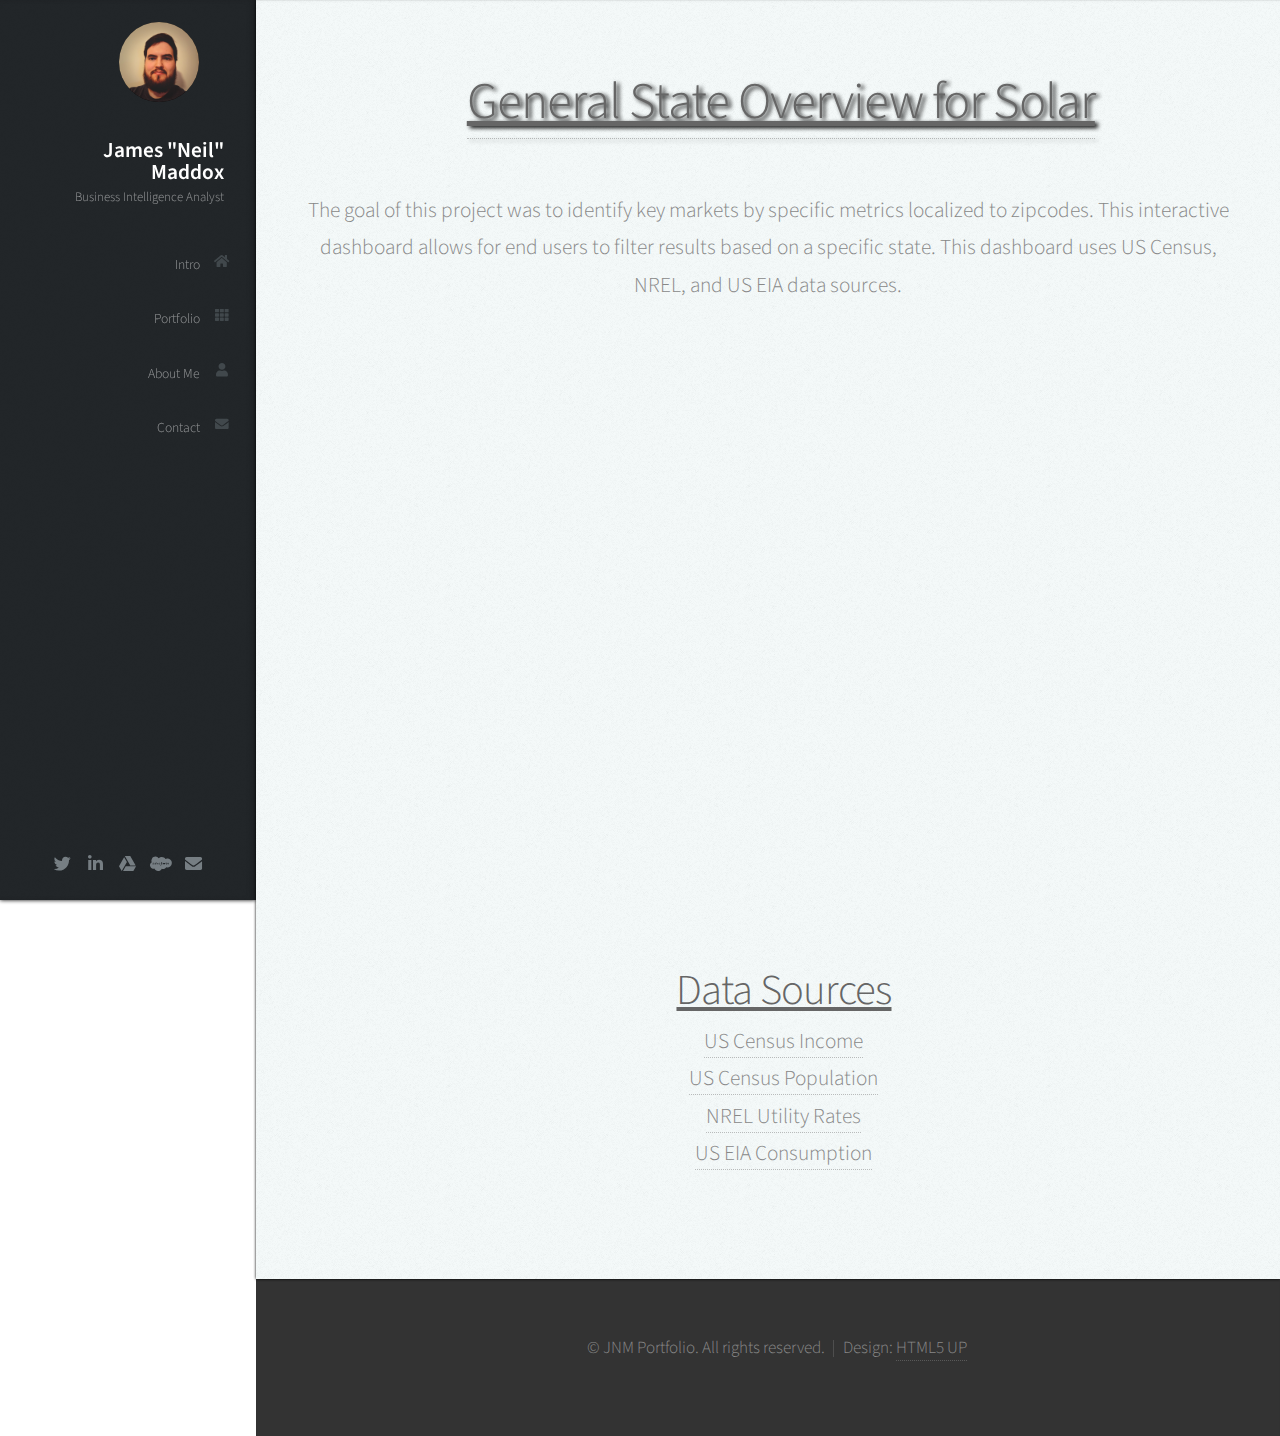
<file: index.html>
<!DOCTYPE HTML>
<!--
	Prologue by HTML5 UP
	html5up.net | @ajlkn
	Free for personal and commercial use under the CCA 3.0 license (html5up.net/license)
-->
<html>
	<head>
		<title>Neil Maddox</title>
		<meta charset="utf-8" />
		<meta name="viewport" content="width=device-width, initial-scale=1, user-scalable=no" />
		<link rel="stylesheet" href="assets/css/main.css" />
	</head>
	<body class="is-preload">

		<!-- Header -->
			<div id="header">

				<div class="top">

					<!-- Logo -->
						<div id="logo">
							<span class="image avatar48"><img src="images/Dogwater Headshot.jpg" alt="" /></span>
							<h1 id="title">James "Neil" Maddox</h1>
							
							<p>Business Intelligence Analyst</p>
						</div>

					<!-- Nav -->
						<nav id="nav">
							<ul>
								<li><a href="https://theneilmaddox.github.io/Portfolio/#top" id="top-link"><span class="icon solid fa-home">Intro</span></a></li>
								<li><a href="https://theneilmaddox.github.io/Portfolio/#portfolio" id="portfolio-link"><span class="icon solid fa-th">Portfolio</span></a></li>
								<li><a href="https://theneilmaddox.github.io/Portfolio/#about" id="about-link"><span class="icon solid fa-user">About Me</span></a></li>
								<li><a href="https://theneilmaddox.github.io/Portfolio/#contact" id="contact-link"><span class="icon solid fa-envelope">Contact</span></a></li>
							</ul>
						</nav>

				</div>

				<div class="bottom">

					<!-- Social Icons -->
						<ul class="icons">
							<li><a href="https://twitter.com/TheNeilMaddox" class="icon brands fa-twitter" target="_blank" rel="noopener noreferrer"><span class="label">Twitter</span></a></li>
							<li><a href="https://www.linkedin.com/in/neil-maddox-1b437512a/" class="icon brands fa-linkedin-in" target="_blank" rel="noopener noreferrer"><span class="label">Facebook</span></a></li>
							<li><a href="https://drive.google.com/drive/folders/1cWVGGMqgy-zWgC6PtYH9CxR4xkInkyL4?usp=sharing" class="icon brands fa-google-drive" target="_blank" rel="noopener noreferrer"><span class="label">Github</span></a></li>
							<li><a href="https://trailblazer.me/id/nmaddox4" class="icon brands fa-salesforce" target="_blank" rel="noopener noreferrer"><span class="label">Dribbble</span></a></li>
							<li><a href="mailto: Neilmaddox@gmail.com" class="icon solid fa-envelope" target="_blank" rel="noopener noreferrer"><span class="label">Email</span></a></li>
						</ul>

				</div>

			</div>

		<!-- Main -->
			<div id="main">


				<!-- Portfolio -->
					<section id="portfolio" class="two">
						<div class="container">

							<header><ul style="font-size: larger;">
								<h2><u><a target="_blank" rel="noopener noreferrer" href="https://lookerstudio.google.com/reporting/97d2c827-23ca-4353-bc6d-4c02e0f70ace">General State Overview for Solar</a></u></h2>
							</ul></header>

							<p>The goal of this project was to identify key markets by specific metrics localized to zipcodes. This interactive dashboard allows for end users to filter results based on a specific state.
								This dashboard uses US Census, NREL, and US EIA data sources.</p>

							<iframe width="1300" height="600" src="https://lookerstudio.google.com/embed/reporting/97d2c827-23ca-4353-bc6d-4c02e0f70ace/page/9vKED" frameborder="0" style="border:0" allowfullscreen></iframe>
							
							
							<UL style="list-style-type: none;">
								<li><h2><u>Data Sources</u></h2></li>
								<li><a target="_blank" rel="noopener noreferrer" href="https://data.census.gov/table?t=Income+and+Poverty&g=0100000US$8600000&tid=ACSST5Y2021.S1702"> US Census Income</a></li>
								<li><a target="_blank" rel="noopener noreferrer" href="https://data.census.gov/table?t=Populations+and+People&g=0100000US$8600000"> US Census Population</a></li>
								<li><a target="_blank" rel="noopener noreferrer" href="https://catalog.data.gov/dataset/u-s-electric-utility-companies-and-rates-look-up-by-zipcode-2020"> NREL Utility Rates</a></li>
								<li><a target="_blank" rel="noopener noreferrer" href="https://www.eia.gov/electricity/sales_revenue_price/pdf/table6.pdf"> US EIA Consumption</a></li>
							</UL>
							
						</div>
					</section>

			</div> 

		<!-- Footer -->
			<div id="footer">

				<!-- Copyright -->
					<ul class="copyright">
						<li>&copy; JNM Portfolio. All rights reserved.</li><li>Design: <a href="http://html5up.net">HTML5 UP</a></li>
					</ul>

			</div>

		<!-- Scripts -->
			<script src="assets/js/jquery.min.js"></script>
			<script src="assets/js/jquery.scrolly.min.js"></script>
			<script src="assets/js/jquery.scrollex.min.js"></script>
			<script src="assets/js/browser.min.js"></script>
			<script src="assets/js/breakpoints.min.js"></script>
			<script src="assets/js/util.js"></script>
			<script src="assets/js/main.js"></script>

	</body>
</html>
</file>
<file: assets/css/main.css>
@import url("fontawesome-all.min.css");
@import url("https://fonts.googleapis.com/css?family=Source+Sans+Pro:300,300italic,400,600");

/*
	Prologue by HTML5 UP
	html5up.net | @ajlkn
	Free for personal and commercial use under the CCA 3.0 license (html5up.net/license)
*/

html, body, div, span, applet, object,
iframe, h1, h2, h3, h4, h5, h6, p, blockquote,
pre, a, abbr, acronym, address, big, cite,
code, del, dfn, em, img, ins, kbd, q, s, samp,
small, strike, strong, sub, sup, tt, var, b,
u, i, center, dl, dt, dd, ol, ul, li, fieldset,
form, label, legend, table, caption, tbody,
tfoot, thead, tr, th, td, article, aside,
canvas, details, embed, figure, figcaption,
footer, header, hgroup, menu, nav, output, ruby,
section, summary, time, mark, audio, video {
	margin: 0;
	padding: 0;
	border: 0;
	font-size: 100%;
	font: inherit;
	vertical-align: baseline;}

article, aside, details, figcaption, figure,
footer, header, hgroup, menu, nav, section {
	display: block;}

body {
	line-height: 1;
}

ol, ul {
	list-style: none;
}

blockquote, q {
	quotes: none;
}

	blockquote:before, blockquote:after, q:before, q:after {
		content: '';
		content: none;
	}

table {
	border-collapse: collapse;
	border-spacing: 0;
}

body {
	-webkit-text-size-adjust: none;
}

mark {
	background-color: transparent;
	color: inherit;
}

input::-moz-focus-inner {
	border: 0;
	padding: 0;
}

input, select, textarea {
	-moz-appearance: none;
	-webkit-appearance: none;
	-ms-appearance: none;
	appearance: none;
}

/* Basic */

	html {
		box-sizing: border-box;
	}

	*, *:before, *:after {
		box-sizing: inherit;
	}

	body {
		background: #fff;
		font-family: 'Source Sans Pro', sans-serif;
		font-size: 19pt;
		font-weight: 300;
		line-height: 1.75em;
		color: #888;
	}

		body.is-preload *, body.is-preload *:before, body.is-preload *:after {
			-moz-animation: none !important;
			-webkit-animation: none !important;
			-ms-animation: none !important;
			animation: none !important;
			-moz-transition: none !important;
			-webkit-transition: none !important;
			-ms-transition: none !important;
			transition: none !important;
		}

	input, textarea, select {
		font-family: 'Source Sans Pro', sans-serif;
		font-size: 19pt;
		font-weight: 300;
		line-height: 1.75em;
		color: #888;
	}

	h1, h2, h3, h4, h5, h6 {
		font-weight: 300;
		color: #666;
		line-height: 1.5em;
	}

	h1 a, h2 a, h3 a, h4 a, h5 a, h6 a {
		color: inherit;
		text-decoration: none;
		filter: drop-shadow(3px 2px 2px #000000);
	}

		h1 a strong, h2 a strong, h3 a strong, h4 a strong, h5 a strong, h6 a strong {
			color: #333;
		}

	h2 {
		font-size: 2em;
		letter-spacing: -1px;
		
	}

		h2.alt {
			color: #e9e9e9;
			
		}

			h2.alt strong {
				color: #ffffff;
			}

	h3 {
		font-size: 1.5em;
	}

	header {
		margin: 0 0 2em 0;
	}

		header > p {
			margin: 1em 0 0 0;
		}

	footer {
		margin: 2em 0 0 0;
	}

	strong, b {
		font-weight: 300;
		color: #666;
	}

	em, i {
		font-style: italic;
	}

	a {
		text-decoration: none;
		color: inherit;
		border-bottom: dotted 1px rgba(128, 128, 128, 0.5);
		-moz-transition: color 0.35s ease-in-out, border-bottom-color 0.35s ease-in-out;
		-webkit-transition: color 0.35s ease-in-out, border-bottom-color 0.35s ease-in-out;
		-ms-transition: color 0.35s ease-in-out, border-bottom-color 0.35s ease-in-out;
		transition: color 0.35s ease-in-out, border-bottom-color 0.35s ease-in-out;
		outline: 0;
	}

		a:hover {
			color: #fc7d28;
			border-bottom-color: rgba(255, 255, 255, 0);
		}

	sub {
		position: relative;
		top: 0.5em;
		font-size: 0.8em;
	}

	sup {
		position: relative;
		top: -0.5em;
		font-size: 0.8em;
	}

	hr {
		border: 0;
		border-top: solid 1px #ddd;
	}

	blockquote {
		border-left: solid 0.5em #ddd;
		padding: 1em 0 1em 2em;
		font-style: italic;
	}

	p, ul, ol, dl, table {
		margin-bottom: 2em;
	}

	br.clear {
		clear: both;
	}

/* Container */

	.container {
		margin: 0 auto;
		max-width: 100%;
		width: 1400px;
	}

		@media screen and (min-width: 961px) and (max-width: 1880px) {

			.container {
				width: 1200px;
			}

		}

		@media screen and (min-width: 961px) and (max-width: 1620px) {

			.container {
				width: 960px;
			}

		}

		@media screen and (min-width: 961px) and (max-width: 1320px) {

			.container {
				width: 100%;
			}

		}

		@media screen and (max-width: 960px) {

			.container {
				width: 100%;
			}

		}

		@media screen and (max-width: 736px) {

			.container {
				width: 100%;
			}

		}

/* Row */

	.row {
		display: flex;
		flex-wrap: wrap;
		box-sizing: border-box;
		align-items: stretch;
	}

		.row > * {
			box-sizing: border-box;
		}

		.row.gtr-uniform > * > :last-child {
			margin-bottom: 0;
		}

		.row.aln-left {
			justify-content: flex-start;
		}

		.row.aln-center {
			justify-content: center;
		}

		.row.aln-right {
			justify-content: flex-end;
		}

		.row.aln-top {
			align-items: flex-start;
		}

		.row.aln-middle {
			align-items: center;
		}

		.row.aln-bottom {
			align-items: flex-end;
		}

		.row > .imp {
			order: -1;
		}

		.row > .col-1 {
			width: 8.33333%;
		}

		.row > .off-1 {
			margin-left: 8.33333%;
		}

		.row > .col-2 {
			width: 16.66667%;
		}

		.row > .off-2 {
			margin-left: 16.66667%;
		}

		.row > .col-3 {
			width: 25%;
		}

		.row > .off-3 {
			margin-left: 25%;
		}

		.row > .col-4 {
			width: 33.33333%;
		}

		.row > .off-4 {
			margin-left: 33.33333%;
		}

		.row > .col-5 {
			width: 41.66667%;
		}

		.row > .off-5 {
			margin-left: 41.66667%;
		}

		.row > .col-6 {
			width: 50%;
		}

		.row > .off-6 {
			margin-left: 50%;
		}

		.row > .col-7 {
			width: 58.33333%;
		}

		.row > .off-7 {
			margin-left: 58.33333%;
		}

		.row > .col-8 {
			width: 66.66667%;
		}

		.row > .off-8 {
			margin-left: 66.66667%;
		}

		.row > .col-9 {
			width: 75%;
		}

		.row > .off-9 {
			margin-left: 75%;
		}

		.row > .col-10 {
			width: 83.33333%;
		}

		.row > .off-10 {
			margin-left: 83.33333%;
		}

		.row > .col-11 {
			width: 91.66667%;
		}

		.row > .off-11 {
			margin-left: 91.66667%;
		}

		.row > .col-12 {
			width: 100%;
		}

		.row > .off-12 {
			margin-left: 100%;
		}

		.row.gtr-0 {
			margin-top: 0px;
			margin-left: 0px;
		}

			.row.gtr-0 > * {
				padding: 0px 0 0 0px;
			}

			.row.gtr-0.gtr-uniform {
				margin-top: 0px;
			}

				.row.gtr-0.gtr-uniform > * {
					padding-top: 0px;
				}

		.row.gtr-25 {
			margin-top: -10px;
			margin-left: -10px;
		}

			.row.gtr-25 > * {
				padding: 10px 0 0 10px;
			}

			.row.gtr-25.gtr-uniform {
				margin-top: -10px;
			}

				.row.gtr-25.gtr-uniform > * {
					padding-top: 10px;
				}

		.row.gtr-50 {
			margin-top: -20px;
			margin-left: -20px;
		}

			.row.gtr-50 > * {
				padding: 20px 0 0 20px;
			}

			.row.gtr-50.gtr-uniform {
				margin-top: -20px;
			}

				.row.gtr-50.gtr-uniform > * {
					padding-top: 20px;
				}

		.row {
			margin-top: -40px;
			margin-left: -40px;
		}

			.row > * {
				padding: 40px 0 0 40px;
			}

			.row.gtr-uniform {
				margin-top: -40px;
			}

				.row.gtr-uniform > * {
					padding-top: 40px;
				}

		.row.gtr-150 {
			margin-top: -60px;
			margin-left: -60px;
		}

			.row.gtr-150 > * {
				padding: 60px 0 0 60px;
			}

			.row.gtr-150.gtr-uniform {
				margin-top: -60px;
			}

				.row.gtr-150.gtr-uniform > * {
					padding-top: 60px;
				}

		.row.gtr-200 {
			margin-top: -80px;
			margin-left: -80px;
		}

			.row.gtr-200 > * {
				padding: 80px 0 0 80px;
			}

			.row.gtr-200.gtr-uniform {
				margin-top: -80px;
			}

				.row.gtr-200.gtr-uniform > * {
					padding-top: 80px;
				}

		@media screen and (min-width: 961px) and (max-width: 1880px) {

			.row {
				display: flex;
				flex-wrap: wrap;
				box-sizing: border-box;
				align-items: stretch;
			}

				.row > * {
					box-sizing: border-box;
				}

				.row.gtr-uniform > * > :last-child {
					margin-bottom: 0;
				}

				.row.aln-left {
					justify-content: flex-start;
				}

				.row.aln-center {
					justify-content: center;
				}

				.row.aln-right {
					justify-content: flex-end;
				}

				.row.aln-top {
					align-items: flex-start;
				}

				.row.aln-middle {
					align-items: center;
				}

				.row.aln-bottom {
					align-items: flex-end;
				}

				.row > .imp-wide {
					order: -1;
				}

				.row > .col-1-wide {
					width: 8.33333%;
				}

				.row > .off-1-wide {
					margin-left: 8.33333%;
				}

				.row > .col-2-wide {
					width: 16.66667%;
				}

				.row > .off-2-wide {
					margin-left: 16.66667%;
				}

				.row > .col-3-wide {
					width: 25%;
				}

				.row > .off-3-wide {
					margin-left: 25%;
				}

				.row > .col-4-wide {
					width: 33.33333%;
				}

				.row > .off-4-wide {
					margin-left: 33.33333%;
				}

				.row > .col-5-wide {
					width: 41.66667%;
				}

				.row > .off-5-wide {
					margin-left: 41.66667%;
				}

				.row > .col-6-wide {
					width: 50%;
				}

				.row > .off-6-wide {
					margin-left: 50%;
				}

				.row > .col-7-wide {
					width: 58.33333%;
				}

				.row > .off-7-wide {
					margin-left: 58.33333%;
				}

				.row > .col-8-wide {
					width: 66.66667%;
				}

				.row > .off-8-wide {
					margin-left: 66.66667%;
				}

				.row > .col-9-wide {
					width: 75%;
				}

				.row > .off-9-wide {
					margin-left: 75%;
				}

				.row > .col-10-wide {
					width: 83.33333%;
				}

				.row > .off-10-wide {
					margin-left: 83.33333%;
				}

				.row > .col-11-wide {
					width: 91.66667%;
				}

				.row > .off-11-wide {
					margin-left: 91.66667%;
				}

				.row > .col-12-wide {
					width: 100%;
				}

				.row > .off-12-wide {
					margin-left: 100%;
				}

				.row.gtr-0 {
					margin-top: 0px;
					margin-left: 0px;
				}

					.row.gtr-0 > * {
						padding: 0px 0 0 0px;
					}

					.row.gtr-0.gtr-uniform {
						margin-top: 0px;
					}

						.row.gtr-0.gtr-uniform > * {
							padding-top: 0px;
						}

				.row.gtr-25 {
					margin-top: -10px;
					margin-left: -10px;
				}

					.row.gtr-25 > * {
						padding: 10px 0 0 10px;
					}

					.row.gtr-25.gtr-uniform {
						margin-top: -10px;
					}

						.row.gtr-25.gtr-uniform > * {
							padding-top: 10px;
						}

				.row.gtr-50 {
					margin-top: -20px;
					margin-left: -20px;
				}

					.row.gtr-50 > * {
						padding: 20px 0 0 20px;
					}

					.row.gtr-50.gtr-uniform {
						margin-top: -20px;
					}

						.row.gtr-50.gtr-uniform > * {
							padding-top: 20px;
						}

				.row {
					margin-top: -40px;
					margin-left: -40px;
				}

					.row > * {
						padding: 40px 0 0 40px;
					}

					.row.gtr-uniform {
						margin-top: -40px;
					}

						.row.gtr-uniform > * {
							padding-top: 40px;
						}

				.row.gtr-150 {
					margin-top: -60px;
					margin-left: -60px;
				}

					.row.gtr-150 > * {
						padding: 60px 0 0 60px;
					}

					.row.gtr-150.gtr-uniform {
						margin-top: -60px;
					}

						.row.gtr-150.gtr-uniform > * {
							padding-top: 60px;
						}

				.row.gtr-200 {
					margin-top: -80px;
					margin-left: -80px;
				}

					.row.gtr-200 > * {
						padding: 80px 0 0 80px;
					}

					.row.gtr-200.gtr-uniform {
						margin-top: -80px;
					}

						.row.gtr-200.gtr-uniform > * {
							padding-top: 80px;
						}

		}

		@media screen and (min-width: 961px) and (max-width: 1620px) {

			.row {
				display: flex;
				flex-wrap: wrap;
				box-sizing: border-box;
				align-items: stretch;
			}

				.row > * {
					box-sizing: border-box;
				}

				.row.gtr-uniform > * > :last-child {
					margin-bottom: 0;
				}

				.row.aln-left {
					justify-content: flex-start;
				}

				.row.aln-center {
					justify-content: center;
				}

				.row.aln-right {
					justify-content: flex-end;
				}

				.row.aln-top {
					align-items: flex-start;
				}

				.row.aln-middle {
					align-items: center;
				}

				.row.aln-bottom {
					align-items: flex-end;
				}

				.row > .imp-normal {
					order: -1;
				}

				.row > .col-1-normal {
					width: 8.33333%;
				}

				.row > .off-1-normal {
					margin-left: 8.33333%;
				}

				.row > .col-2-normal {
					width: 16.66667%;
				}

				.row > .off-2-normal {
					margin-left: 16.66667%;
				}

				.row > .col-3-normal {
					width: 25%;
				}

				.row > .off-3-normal {
					margin-left: 25%;
				}

				.row > .col-4-normal {
					width: 33.33333%;
				}

				.row > .off-4-normal {
					margin-left: 33.33333%;
				}

				.row > .col-5-normal {
					width: 41.66667%;
				}

				.row > .off-5-normal {
					margin-left: 41.66667%;
				}

				.row > .col-6-normal {
					width: 50%;
				}

				.row > .off-6-normal {
					margin-left: 50%;
				}

				.row > .col-7-normal {
					width: 58.33333%;
				}

				.row > .off-7-normal {
					margin-left: 58.33333%;
				}

				.row > .col-8-normal {
					width: 66.66667%;
				}

				.row > .off-8-normal {
					margin-left: 66.66667%;
				}

				.row > .col-9-normal {
					width: 75%;
				}

				.row > .off-9-normal {
					margin-left: 75%;
				}

				.row > .col-10-normal {
					width: 83.33333%;
				}

				.row > .off-10-normal {
					margin-left: 83.33333%;
				}

				.row > .col-11-normal {
					width: 91.66667%;
				}

				.row > .off-11-normal {
					margin-left: 91.66667%;
				}

				.row > .col-12-normal {
					width: 100%;
				}

				.row > .off-12-normal {
					margin-left: 100%;
				}

				.row.gtr-0 {
					margin-top: 0px;
					margin-left: 0px;
				}

					.row.gtr-0 > * {
						padding: 0px 0 0 0px;
					}

					.row.gtr-0.gtr-uniform {
						margin-top: 0px;
					}

						.row.gtr-0.gtr-uniform > * {
							padding-top: 0px;
						}

				.row.gtr-25 {
					margin-top: -10px;
					margin-left: -10px;
				}

					.row.gtr-25 > * {
						padding: 10px 0 0 10px;
					}

					.row.gtr-25.gtr-uniform {
						margin-top: -10px;
					}

						.row.gtr-25.gtr-uniform > * {
							padding-top: 10px;
						}

				.row.gtr-50 {
					margin-top: -20px;
					margin-left: -20px;
				}

					.row.gtr-50 > * {
						padding: 20px 0 0 20px;
					}

					.row.gtr-50.gtr-uniform {
						margin-top: -20px;
					}

						.row.gtr-50.gtr-uniform > * {
							padding-top: 20px;
						}

				.row {
					margin-top: -40px;
					margin-left: -40px;
				}

					.row > * {
						padding: 40px 0 0 40px;
					}

					.row.gtr-uniform {
						margin-top: -40px;
					}

						.row.gtr-uniform > * {
							padding-top: 40px;
						}

				.row.gtr-150 {
					margin-top: -60px;
					margin-left: -60px;
				}

					.row.gtr-150 > * {
						padding: 60px 0 0 60px;
					}

					.row.gtr-150.gtr-uniform {
						margin-top: -60px;
					}

						.row.gtr-150.gtr-uniform > * {
							padding-top: 60px;
						}

				.row.gtr-200 {
					margin-top: -80px;
					margin-left: -80px;
				}

					.row.gtr-200 > * {
						padding: 80px 0 0 80px;
					}

					.row.gtr-200.gtr-uniform {
						margin-top: -80px;
					}

						.row.gtr-200.gtr-uniform > * {
							padding-top: 80px;
						}

		}

		@media screen and (min-width: 961px) and (max-width: 1320px) {

			.row {
				display: flex;
				flex-wrap: wrap;
				box-sizing: border-box;
				align-items: stretch;
			}

				.row > * {
					box-sizing: border-box;
				}

				.row.gtr-uniform > * > :last-child {
					margin-bottom: 0;
				}

				.row.aln-left {
					justify-content: flex-start;
				}

				.row.aln-center {
					justify-content: center;
				}

				.row.aln-right {
					justify-content: flex-end;
				}

				.row.aln-top {
					align-items: flex-start;
				}

				.row.aln-middle {
					align-items: center;
				}

				.row.aln-bottom {
					align-items: flex-end;
				}

				.row > .imp-narrow {
					order: -1;
				}

				.row > .col-1-narrow {
					width: 8.33333%;
				}

				.row > .off-1-narrow {
					margin-left: 8.33333%;
				}

				.row > .col-2-narrow {
					width: 16.66667%;
				}

				.row > .off-2-narrow {
					margin-left: 16.66667%;
				}

				.row > .col-3-narrow {
					width: 25%;
				}

				.row > .off-3-narrow {
					margin-left: 25%;
				}

				.row > .col-4-narrow {
					width: 33.33333%;
				}

				.row > .off-4-narrow {
					margin-left: 33.33333%;
				}

				.row > .col-5-narrow {
					width: 41.66667%;
				}

				.row > .off-5-narrow {
					margin-left: 41.66667%;
				}

				.row > .col-6-narrow {
					width: 50%;
				}

				.row > .off-6-narrow {
					margin-left: 50%;
				}

				.row > .col-7-narrow {
					width: 58.33333%;
				}

				.row > .off-7-narrow {
					margin-left: 58.33333%;
				}

				.row > .col-8-narrow {
					width: 66.66667%;
				}

				.row > .off-8-narrow {
					margin-left: 66.66667%;
				}

				.row > .col-9-narrow {
					width: 75%;
				}

				.row > .off-9-narrow {
					margin-left: 75%;
				}

				.row > .col-10-narrow {
					width: 83.33333%;
				}

				.row > .off-10-narrow {
					margin-left: 83.33333%;
				}

				.row > .col-11-narrow {
					width: 91.66667%;
				}

				.row > .off-11-narrow {
					margin-left: 91.66667%;
				}

				.row > .col-12-narrow {
					width: 100%;
				}

				.row > .off-12-narrow {
					margin-left: 100%;
				}

				.row.gtr-0 {
					margin-top: 0px;
					margin-left: 0px;
				}

					.row.gtr-0 > * {
						padding: 0px 0 0 0px;
					}

					.row.gtr-0.gtr-uniform {
						margin-top: 0px;
					}

						.row.gtr-0.gtr-uniform > * {
							padding-top: 0px;
						}

				.row.gtr-25 {
					margin-top: -5px;
					margin-left: -5px;
				}

					.row.gtr-25 > * {
						padding: 5px 0 0 5px;
					}

					.row.gtr-25.gtr-uniform {
						margin-top: -5px;
					}

						.row.gtr-25.gtr-uniform > * {
							padding-top: 5px;
						}

				.row.gtr-50 {
					margin-top: -10px;
					margin-left: -10px;
				}

					.row.gtr-50 > * {
						padding: 10px 0 0 10px;
					}

					.row.gtr-50.gtr-uniform {
						margin-top: -10px;
					}

						.row.gtr-50.gtr-uniform > * {
							padding-top: 10px;
						}

				.row {
					margin-top: -20px;
					margin-left: -20px;
				}

					.row > * {
						padding: 20px 0 0 20px;
					}

					.row.gtr-uniform {
						margin-top: -20px;
					}

						.row.gtr-uniform > * {
							padding-top: 20px;
						}

				.row.gtr-150 {
					margin-top: -30px;
					margin-left: -30px;
				}

					.row.gtr-150 > * {
						padding: 30px 0 0 30px;
					}

					.row.gtr-150.gtr-uniform {
						margin-top: -30px;
					}

						.row.gtr-150.gtr-uniform > * {
							padding-top: 30px;
						}

				.row.gtr-200 {
					margin-top: -40px;
					margin-left: -40px;
				}

					.row.gtr-200 > * {
						padding: 40px 0 0 40px;
					}

					.row.gtr-200.gtr-uniform {
						margin-top: -40px;
					}

						.row.gtr-200.gtr-uniform > * {
							padding-top: 40px;
						}

		}

		@media screen and (max-width: 960px) {

			.row {
				display: flex;
				flex-wrap: wrap;
				box-sizing: border-box;
				align-items: stretch;
			}

				.row > * {
					box-sizing: border-box;
				}

				.row.gtr-uniform > * > :last-child {
					margin-bottom: 0;
				}

				.row.aln-left {
					justify-content: flex-start;
				}

				.row.aln-center {
					justify-content: center;
				}

				.row.aln-right {
					justify-content: flex-end;
				}

				.row.aln-top {
					align-items: flex-start;
				}

				.row.aln-middle {
					align-items: center;
				}

				.row.aln-bottom {
					align-items: flex-end;
				}

				.row > .imp-narrower {
					order: -1;
				}

				.row > .col-1-narrower {
					width: 8.33333%;
				}

				.row > .off-1-narrower {
					margin-left: 8.33333%;
				}

				.row > .col-2-narrower {
					width: 16.66667%;
				}

				.row > .off-2-narrower {
					margin-left: 16.66667%;
				}

				.row > .col-3-narrower {
					width: 25%;
				}

				.row > .off-3-narrower {
					margin-left: 25%;
				}

				.row > .col-4-narrower {
					width: 33.33333%;
				}

				.row > .off-4-narrower {
					margin-left: 33.33333%;
				}

				.row > .col-5-narrower {
					width: 41.66667%;
				}

				.row > .off-5-narrower {
					margin-left: 41.66667%;
				}

				.row > .col-6-narrower {
					width: 50%;
				}

				.row > .off-6-narrower {
					margin-left: 50%;
				}

				.row > .col-7-narrower {
					width: 58.33333%;
				}

				.row > .off-7-narrower {
					margin-left: 58.33333%;
				}

				.row > .col-8-narrower {
					width: 66.66667%;
				}

				.row > .off-8-narrower {
					margin-left: 66.66667%;
				}

				.row > .col-9-narrower {
					width: 75%;
				}

				.row > .off-9-narrower {
					margin-left: 75%;
				}

				.row > .col-10-narrower {
					width: 83.33333%;
				}

				.row > .off-10-narrower {
					margin-left: 83.33333%;
				}

				.row > .col-11-narrower {
					width: 91.66667%;
				}

				.row > .off-11-narrower {
					margin-left: 91.66667%;
				}

				.row > .col-12-narrower {
					width: 100%;
				}

				.row > .off-12-narrower {
					margin-left: 100%;
				}

				.row.gtr-0 {
					margin-top: 0px;
					margin-left: 0px;
				}

					.row.gtr-0 > * {
						padding: 0px 0 0 0px;
					}

					.row.gtr-0.gtr-uniform {
						margin-top: 0px;
					}

						.row.gtr-0.gtr-uniform > * {
							padding-top: 0px;
						}

				.row.gtr-25 {
					margin-top: -5px;
					margin-left: -5px;
				}

					.row.gtr-25 > * {
						padding: 5px 0 0 5px;
					}

					.row.gtr-25.gtr-uniform {
						margin-top: -5px;
					}

						.row.gtr-25.gtr-uniform > * {
							padding-top: 5px;
						}

				.row.gtr-50 {
					margin-top: -10px;
					margin-left: -10px;
				}

					.row.gtr-50 > * {
						padding: 10px 0 0 10px;
					}

					.row.gtr-50.gtr-uniform {
						margin-top: -10px;
					}

						.row.gtr-50.gtr-uniform > * {
							padding-top: 10px;
						}

				.row {
					margin-top: -20px;
					margin-left: -20px;
				}

					.row > * {
						padding: 20px 0 0 20px;
					}

					.row.gtr-uniform {
						margin-top: -20px;
					}

						.row.gtr-uniform > * {
							padding-top: 20px;
						}

				.row.gtr-150 {
					margin-top: -30px;
					margin-left: -30px;
				}

					.row.gtr-150 > * {
						padding: 30px 0 0 30px;
					}

					.row.gtr-150.gtr-uniform {
						margin-top: -30px;
					}

						.row.gtr-150.gtr-uniform > * {
							padding-top: 30px;
						}

				.row.gtr-200 {
					margin-top: -40px;
					margin-left: -40px;
				}

					.row.gtr-200 > * {
						padding: 40px 0 0 40px;
					}

					.row.gtr-200.gtr-uniform {
						margin-top: -40px;
					}

						.row.gtr-200.gtr-uniform > * {
							padding-top: 40px;
						}

		}

		@media screen and (max-width: 736px) {

			.row {
				display: flex;
				flex-wrap: wrap;
				box-sizing: border-box;
				align-items: stretch;
			}

				.row > * {
					box-sizing: border-box;
				}

				.row.gtr-uniform > * > :last-child {
					margin-bottom: 0;
				}

				.row.aln-left {
					justify-content: flex-start;
				}

				.row.aln-center {
					justify-content: center;
				}

				.row.aln-right {
					justify-content: flex-end;
				}

				.row.aln-top {
					align-items: flex-start;
				}

				.row.aln-middle {
					align-items: center;
				}

				.row.aln-bottom {
					align-items: flex-end;
				}

				.row > .imp-mobile {
					order: -1;
				}

				.row > .col-1-mobile {
					width: 8.33333%;
				}

				.row > .off-1-mobile {
					margin-left: 8.33333%;
				}

				.row > .col-2-mobile {
					width: 16.66667%;
				}

				.row > .off-2-mobile {
					margin-left: 16.66667%;
				}

				.row > .col-3-mobile {
					width: 25%;
				}

				.row > .off-3-mobile {
					margin-left: 25%;
				}

				.row > .col-4-mobile {
					width: 33.33333%;
				}

				.row > .off-4-mobile {
					margin-left: 33.33333%;
				}

				.row > .col-5-mobile {
					width: 41.66667%;
				}

				.row > .off-5-mobile {
					margin-left: 41.66667%;
				}

				.row > .col-6-mobile {
					width: 50%;
				}

				.row > .off-6-mobile {
					margin-left: 50%;
				}

				.row > .col-7-mobile {
					width: 58.33333%;
				}

				.row > .off-7-mobile {
					margin-left: 58.33333%;
				}

				.row > .col-8-mobile {
					width: 66.66667%;
				}

				.row > .off-8-mobile {
					margin-left: 66.66667%;
				}

				.row > .col-9-mobile {
					width: 75%;
				}

				.row > .off-9-mobile {
					margin-left: 75%;
				}

				.row > .col-10-mobile {
					width: 83.33333%;
				}

				.row > .off-10-mobile {
					margin-left: 83.33333%;
				}

				.row > .col-11-mobile {
					width: 91.66667%;
				}

				.row > .off-11-mobile {
					margin-left: 91.66667%;
				}

				.row > .col-12-mobile {
					width: 100%;
				}

				.row > .off-12-mobile {
					margin-left: 100%;
				}

				.row.gtr-0 {
					margin-top: 0px;
					margin-left: 0px;
				}

					.row.gtr-0 > * {
						padding: 0px 0 0 0px;
					}

					.row.gtr-0.gtr-uniform {
						margin-top: 0px;
					}

						.row.gtr-0.gtr-uniform > * {
							padding-top: 0px;
						}

				.row.gtr-25 {
					margin-top: -5px;
					margin-left: -5px;
				}

					.row.gtr-25 > * {
						padding: 5px 0 0 5px;
					}

					.row.gtr-25.gtr-uniform {
						margin-top: -5px;
					}

						.row.gtr-25.gtr-uniform > * {
							padding-top: 5px;
						}

				.row.gtr-50 {
					margin-top: -10px;
					margin-left: -10px;
				}

					.row.gtr-50 > * {
						padding: 10px 0 0 10px;
					}

					.row.gtr-50.gtr-uniform {
						margin-top: -10px;
					}

						.row.gtr-50.gtr-uniform > * {
							padding-top: 10px;
						}

				.row {
					margin-top: -20px;
					margin-left: -20px;
				}

					.row > * {
						padding: 20px 0 0 20px;
					}

					.row.gtr-uniform {
						margin-top: -20px;
					}

						.row.gtr-uniform > * {
							padding-top: 20px;
						}

				.row.gtr-150 {
					margin-top: -30px;
					margin-left: -30px;
				}

					.row.gtr-150 > * {
						padding: 30px 0 0 30px;
					}

					.row.gtr-150.gtr-uniform {
						margin-top: -30px;
					}

						.row.gtr-150.gtr-uniform > * {
							padding-top: 30px;
						}

				.row.gtr-200 {
					margin-top: -40px;
					margin-left: -40px;
				}

					.row.gtr-200 > * {
						padding: 40px 0 0 40px;
					}

					.row.gtr-200.gtr-uniform {
						margin-top: -40px;
					}

						.row.gtr-200.gtr-uniform > * {
							padding-top: 40px;
						}

		}

/* Sections/Article */

	section, article {
		margin-bottom: 3em;
	}

		section > :last-child,
		section > .container, section:last-child, article > :last-child,
		article > .container, article:last-child {
			margin-bottom: 0;
		}

		.row > section, .row > article {
			margin-bottom: 0;
		}

/* Image */

	.image {
		display: inline-block;
		border: 0;
	}

		.image img {
			display: block;
			width: 100%;
		}

		.image.avatar48 {
			width: 80px;
			height: 80px;
			border-radius: 50%;
			background: rgb(0, 0, 0);
		}

			.image.avatar48 img {
				border-radius: 50%;
				width: 80px;
				height: 80px;
			}

		.image.fit {
			display: block;
			width: 100%;
		}

		.image.featured {
			display: block;
			width: 100%;
			margin: 0 0 2em 0;
		}

		.image.left {
			float: left;
			margin: 0 2em 2em 0;
		}

		.image.centered {
			display: block;
			margin: 0 0 2em 0;
		}

			.image.centered img {
				margin: 0 auto;
				width: auto;
			}

/* List */

	ul {
		list-style: disc;
		padding-left: 1em;
	}

		ul li {
			padding-left: 0.5em;
		}

	ol {
		list-style: decimal;
		padding-left: 1.25em;
	}

		ol li {
			padding-left: 0.25em;
		}

/* Icons */

	ul.icons {
		cursor: default;
		list-style: none;
		padding-left: 0;
	}

		ul.icons li {
			display: inline-block;
			padding-left: 0;
		}

		ul.icons a {
			display: inline-block;
			width: 2em;
			height: 2em;
			line-height: 2em;
			text-align: center;
			border: 0;
		}

/* Form */

	form label {
		display: block;
		text-align: left;
		margin-bottom: 0.5em;
	}

	form input[type="text"],
	form input[type="email"],
	form input[type="password"],
	form select,
	form textarea {
		position: relative;
		-webkit-appearance: none;
		display: block;
		border: 0;
		outline: 0;
		background: #fff;
		background: rgba(255, 255, 255, 0.75);
		width: 100%;
		border-radius: 0.35em;
		padding: 0.75em 1em 0.75em 1em;
		box-shadow: inset 0 0.1em 0.1em 0 rgba(0, 0, 0, 0.05);
		border: solid 1px rgba(0, 0, 0, 0.15);
		-moz-transition: all 0.35s ease-in-out;
		-webkit-transition: all 0.35s ease-in-out;
		-ms-transition: all 0.35s ease-in-out;
		transition: all 0.35s ease-in-out;
	}

		form input[type="text"]:focus,
		form input[type="email"]:focus,
		form input[type="password"]:focus,
		form select:focus,
		form textarea:focus {
			box-shadow: 0 0 2px 1px #8ebebc;
			background: #fff;
		}

	form input[type="text"],
	form input[type="email"],
	form input[type="password"],
	form select {
		line-height: 1.25em;
	}

	form textarea {
		min-height: 14em;
	}

	form ::-webkit-input-placeholder {
		color: #555 !important;
	}

	form :-moz-placeholder {
		color: #555 !important;
	}

	form ::-moz-placeholder {
		color: #555 !important;
	}

	form :-ms-input-placeholder {
		color: #555 !important;
	}

	form ::-moz-focus-inner {
		border: 0;
	}

/* Table */

	table {
		width: 100%;
		text-align: left;
	}

		table tbody tr:nth-child(2n+2) {
			background: #f4f4f4;
		}

		table td {
			padding: 0.5em 1em 0.5em 1em;
		}

		table th {
			text-align: left;
			padding: 0.5em 1em 0.5em 1em;
			color: #fff;
			background: #222729 url("images/overlay.png");
		}

		table thead {
			background: #444;
			color: #fff;
		}

		table tfoot {
			background: #eee;
		}

/* Button */

	input[type="button"],
	input[type="submit"],
	input[type="reset"],
	button,
	.button {
		position: relative;
		display: inline-block;
		border-radius: 0.35em;
		color: #fff !important;
		text-decoration: none;
		padding: 0.75em 2.5em 0.75em 2.5em;
		background-color: #62887c;
		filter: drop-shadow(3px 2px 2px #000000);
		border: 0;
		cursor: pointer;
		background-image: -moz-linear-gradient(top, rgba(0, 0, 0, 0), rgba(0, 0, 0, 0.15)), url("images/overlay.png");
		background-image: -webkit-linear-gradient(top, rgba(0, 0, 0, 0), rgba(0, 0, 0, 0.15)), url("images/overlay.png");
		background-image: -ms-linear-gradient(top, rgba(0, 0, 0, 0), rgba(0, 0, 0, 0.15)), url("images/overlay.png");
		background-image: linear-gradient(top, rgba(0, 0, 0, 0), rgba(0, 0, 0, 0.15)), url("images/overlay.png");
		-moz-transition: background-color 0.35s ease-in-out;
		-webkit-transition: background-color 0.35s ease-in-out;
		-ms-transition: background-color 0.35s ease-in-out;
		transition: background-color 0.35s ease-in-out;
	}

		input[type="button"]:hover,
		input[type="submit"]:hover,
		input[type="reset"]:hover,
		button:hover,
		.button:hover {
			background-color: #769b9a;
		}

		input[type="button"]:active,
		input[type="submit"]:active,
		input[type="reset"]:active,
		button:active,
		.button:active {
			background-color: #7eaeac;
		}

/* Item */

	.item {
		box-shadow: 0 0.05em 0.15em 0 rgba(0, 0, 0, 0.05);
		margin-bottom: 40px;
	}

		.item header {
			background: #fff;
			margin: 0;
			padding: 1em 0 1em 0;
			font-size: 0.8em;
		}

			.item header h3 {
				font-size: 1em;
			}

/* Icons */

	.icon {
		text-decoration: none;
		text-decoration: none;
	}

		.icon:before {
			-moz-osx-font-smoothing: grayscale;
			-webkit-font-smoothing: antialiased;
			display: inline-block;
			font-style: normal;
			font-variant: normal;
			text-rendering: auto;
			line-height: 1;
			text-transform: none !important;
			font-family: 'Font Awesome 5 Free';
			font-weight: 400;
		}

		.icon:before {
			line-height: inherit;
		}

		.icon > .label {
			display: none;
		}

		.icon.solid:before {
			font-weight: 900;
		}

		.icon.brands:before {
			font-family: 'Font Awesome 5 Brands';
		}

/* Header */

	#header {
		display: -moz-flex;
		display: -webkit-flex;
		display: -ms-flex;
		display: flex;
		-moz-flex-direction: column;
		-webkit-flex-direction: column;
		-ms-flex-direction: column;
		flex-direction: column;
		-moz-justify-content: space-between;
		-webkit-justify-content: space-between;
		-ms-justify-content: space-between;
		justify-content: space-between;
		background: #222629 url("images/overlay.png");
		box-shadow: inset -0.25em 0 0.25em 0 rgba(0, 0, 0, 0.1);
		color: #fff;
		height: 100%;
		left: 0;
		overflow-y: auto;
		position: fixed;
		text-align: right;
		top: 0;
		width: 375px;
		filter: drop-shadow(0px 0px 2px #000000);
	}

		#header .top {
			-moz-flex-grow: 1;
			-webkit-flex-grow: 1;
			-ms-flex-grow: 1;
			flex-grow: 1;
			
		}

		#header .bottom {
			-moz-flex-shrink: 0;
			-webkit-flex-shrink: 0;
			-ms-flex-shrink: 0;
			flex-shrink: 0;
			padding: 1.5em 0 0.75em 0;
		}

			#header .bottom > :last-child {
				margin-bottom: 0;
			}

		#header .icons {
			font-size: 0.8em;
			text-align: center;
		}

			#header .icons a {
				color: #767e83;
				-moz-transition: color 0.35s ease-in-out;
				-webkit-transition: color 0.35s ease-in-out;
				-ms-transition: color 0.35s ease-in-out;
				transition: color 0.35s ease-in-out;
			}

				#header .icons a:hover {
					color: #fc7d28;
				}

	#logo {
		position: relative;
		margin: 1.75em 1.5em 1.5em 1.5em;
		min-height: 48px;
		cursor: default;
	}

		#logo h1 {
			position: relative;
			color: #fff;
			font-weight: 600;
			font-size: 1em;
			line-height: 1em;
		}

		#logo p {
			position: relative;
			display: block;
			font-size: 0.6em;
			color: rgba(255, 255, 255, 0.5);
			line-height: 1.25em;
			margin: 0.5em 0 0 0;
		}

		#logo .image {
			position: absolute;
			left: -25px;
			top: -15px;
		}

	#nav ul {
		list-style: none;
		padding-left: 0;
		margin-bottom: 0;
	}

		#nav ul li {
			padding-left: 0;
		}

			#nav ul li a {
				display: block;
				padding: 0.5em 1.5em 0.5em 1.5em;
				color: rgba(255, 255, 255, 0.5);
				text-decoration: none;
				outline: 0;
				border: 0;
				-moz-transition: none;
				-webkit-transition: none;
				-ms-transition: none;
				transition: none;
			}

				#nav ul li a span {
					position: relative;
					display: block;
					font-size: 0.8em;
				}

					#nav ul li a span:before {
						position: absolute;
						left: 0;
						color: #41484c;
						text-align: center;
						width: 1.25em;
						line-height: 1.75em;
					}

				#nav ul li a.active {
					background: rgba(0, 0, 0, 0.15);
					box-shadow: inset 0 0 0.25em 0 rgba(0, 0, 0, 0.125);
					color: #fff;
				}

					#nav ul li a.active span:before {
						color:rgb(252, 125, 40);
					}

/* Footer */

	#footer {
		margin-left: 375px;
		text-align: center;
		background-color: #181818e1;
		padding: 3em 0 4em 0;
		box-shadow: inset 0 1px 0 0 rgba(0, 0, 0, 0.05), inset 0 0.1em 0.1em 0 rgba(0, 0, 0, 0.025);
		font-size: 0.8em;
	}

		#footer .copyright {
			cursor: default;
			margin: 0;
		}

			#footer .copyright li {
				display: inline-block;
				line-height: 1em;
				border-left: solid 1px rgba(128, 128, 128, 0.35);
				padding: 0 0 0 0.5em;
				margin: 0 0 0 0.5em;
			}

				#footer .copyright li:first-child {
					border-left: 0;
					padding-left: 0;
					margin-left: 0;
				}

/* Main */

	#main {
		margin-left: 375px;
	}

		#main > section {
			margin: 0;
			overflow: hidden;
			padding: 4em 0;
			box-shadow: inset 0 1px 0 0 rgba(0, 0, 0, 0.05), inset 0 0.1em 0.1em 0 rgba(0, 0, 0, 0.025);
			text-align: center;
			background-image: url("images/overlay.png");
		}

			#main > section.dark {
				color: #ffffff;
				color: rgb(255, 255, 255);
				filter: drop-shadow(0px 0px 2px #000000);
			
				
			}

				#main > section.dark h2, #main > section.dark h3, #main > section.dark h4, #main > section.dark h5, #main > section.dark h6, #main > section.dark p {
					color: inherit;
					filter: drop-shadow(3px 2px 2px #000000);
				}

				#main > section.dark strong {
					color: #fc7d28;
					border-color: inherit;
					
				}

				#main > section.dark a {
					color: #fff;
					border-color: inherit;
					filter: drop-shadow(3px 2px 2px #000000);
				}

					#main > section.dark a:hover {
						border-bottom-color: rgba(255, 255, 255, 0);
					}

			#main > section.cover {
				padding: 10em 0;
				background-size: cover;
				background-position: center center;
			}

			#main > section.one {
				background-color: #81918E;
				background-image: url("../../images/jeff-finley-lYMzsGrFIbM-unsplash.jpg");
			}

			#main > section.two {
				background-color: #f5fafa;
				filter: drop-shadow(0px 0px 1.5px #000000);
			}

			#main > section.three {
				background-color: #ecf1f1;
				filter: drop-shadow(0px 0px 1.5px #000000);
			}

			#main > section.four {
				background-color: #e8edec;
				filter: drop-shadow(0px 0px 1.5px #000000);
			}

/* Wide */

	@media screen and (min-width: 961px) and (max-width: 1880px) {

		/* Basic */

			body, input, textarea, select {
				font-size: 17pt;
			}

		/* Header */

			#header {
				width: 300px;
			}

		/* Footer */

			#footer {
				margin-left: 300px;
			}

		/* Main */

			#main {
				margin-left: 300px;
			}

	}

/* Normal */

	@media screen and (min-width: 961px) and (max-width: 1620px) {

		/* Main */

			#main > section {
				padding: 3em 0;
			}

			#main section.cover {
				padding: 5em 0;
			}

	}

/* Narrow */

	@media screen and (min-width: 961px) and (max-width: 1320px) {

		/* Basic */

			body, input, textarea, select {
				font-size: 16pt;
			}

			.container {
				padding: 0 2em 0 2em;
			}

		/* Icons */

			ul.icons li a {
				width: 1.75em;
			}

		/* Item */

			.item {
				margin-bottom: 20px;
			}

		/* Header */

			#header {
				width: 20%;
			}

			#logo .image {
				position: relative;
				margin: 0 0 0.5em 0;
			}

			#nav ul li a {
				font-size: 0.8em;
				padding-top: 0.5em;
				padding-bottom: 0.5em;
			}

				#nav ul li a span {
					padding-right: 2.25em;
				}

					#nav ul li a span:before {
						left: 100%;
						margin-left: -1.25em;
						line-height: 2.25em;
					}

		/* Footer */

			#footer {
				margin-left: 20%;
			}

		/* Main */

			#main {
				margin-left: 20%;
			}

	}

/* Narrower */

	#headerToggle {
		display: none;
	}

	@media screen and (max-width: 960px) {

		/* Basic */

			html, body {
				overflow-x: hidden;
			}

			body, input, textarea, select {
				font-size: 16pt;
			}

			header br {
				display: none;
			}

			.container {
				padding: 0 2em 0 2em;
			}

		/* Item */

			.item {
				margin-bottom: 15px;
			}

		/* Icons */

			ul.icons a {
				width: 1.75em;
				font-size: 1.25em;
			}

		/* Header */

			#header {
				-moz-backface-visibility: hidden;
				-webkit-backface-visibility: hidden;
				-ms-backface-visibility: hidden;
				backface-visibility: hidden;
				-moz-transform: translateX(-275px);
				-webkit-transform: translateX(-275px);
				-ms-transform: translateX(-275px);
				transform: translateX(-275px);
				-moz-transition: -moz-transform 0.5s ease;
				-webkit-transition: -webkit-transform 0.5s ease;
				-ms-transition: -ms-transform 0.5s ease;
				transition: transform 0.5s ease;
				-webkit-overflow-scrolling: touch;
				display: block;
				height: 100%;
				left: 0;
				overflow-y: auto;
				position: fixed;
				top: 0;
				width: 275px;
				z-index: 10002;
				width: 275px;
				background: #222729 url("images/overlay.png");
				box-shadow: inset -0.25em 0 0.25em 0 rgba(0, 0, 0, 0.125);
			}

				#header .top {
					position: relative;
				}

				#header .bottom {
					border-top: solid 1px rgba(255, 255, 255, 0.05);
					box-shadow: 0 -1px 0 0 rgba(0, 0, 0, 0.15);
					padding-top: 2em;
					margin-top: 2em;
					position: relative;
				}

			#logo {
				margin: 1.5em 1.25em 1.25em 1.25em;
			}

			#nav ul li a {
				padding: 0.5em 1.25em 0.5em 1.25em;
			}

			#headerToggle {
				-moz-backface-visibility: hidden;
				-webkit-backface-visibility: hidden;
				-ms-backface-visibility: hidden;
				backface-visibility: hidden;
				-moz-transition: -moz-transform 0.5s ease;
				-webkit-transition: -webkit-transform 0.5s ease;
				-ms-transition: -ms-transform 0.5s ease;
				transition: transform 0.5s ease;
				display: block;
				height: 2.25em;
				left: 0;
				position: fixed;
				top: 0;
				width: 3.25em;
				z-index: 10001;
			}

				#headerToggle .toggle {
					text-decoration: none;
					position: absolute;
					left: 0;
					top: 0;
					width: 100%;
					height: 100%;
					outline: 0;
					border: 0;
				}

					#headerToggle .toggle:before {
						-moz-osx-font-smoothing: grayscale;
						-webkit-font-smoothing: antialiased;
						display: inline-block;
						font-style: normal;
						font-variant: normal;
						text-rendering: auto;
						line-height: 1;
						text-transform: none !important;
						font-family: 'Font Awesome 5 Free';
						font-weight: 900;
					}

					#headerToggle .toggle:before {
						text-decoration: none;
						content: '\f0c9';
						color: #fff;
						font-size: 18px;
						background: rgba(128, 136, 144, 0.5);
						border-radius: 0.35em;
						text-align: center;
						position: absolute;
						left: 0.5em;
						top: 0.5em;
						display: block;
						width: 3.25em;
						height: 2.25em;
						line-height: 2.25em;
					}

			body.header-visible #main {
				-moz-transform: translateX(275px);
				-webkit-transform: translateX(275px);
				-ms-transform: translateX(275px);
				transform: translateX(275px);
			}

			body.header-visible #headerToggle {
				-moz-transform: translateX(275px);
				-webkit-transform: translateX(275px);
				-ms-transform: translateX(275px);
				transform: translateX(275px);
			}

			body.header-visible #header {
				-moz-transform: translateX(0);
				-webkit-transform: translateX(0);
				-ms-transform: translateX(0);
				transform: translateX(0);
			}

		/* Footer */

			#footer {
				margin-left: 0;
			}

		/* Main */

			#main {
				-moz-backface-visibility: hidden;
				-webkit-backface-visibility: hidden;
				-ms-backface-visibility: hidden;
				backface-visibility: hidden;
				-moz-transition: -moz-transform 0.5s ease;
				-webkit-transition: -webkit-transform 0.5s ease;
				-ms-transition: -ms-transform 0.5s ease;
				transition: transform 0.5s ease;
				padding-bottom: 1px;
				margin-left: 0;
			}

				#main > section {
					padding: 3em 0;
				}

				#main section.cover {
					padding: 4em 0;
				}

	}

/* Mobile */

	@media screen and (max-width: 736px) {

		/* Basic */

			body, input, textarea, select {
				font-size: 14pt;
			}

			h2 {
				font-size: 1.5em;
				letter-spacing: 0;
				font-weight: 300;
			}

			.container {
				padding: 0 15px 0 15px;
			}

		/* List */

			ul.icons a {
				width: 2em;
				font-size: 1.25em;
			}

		/* Main */

			#main > section {
				padding: 2em 0;
			}

			#main section.cover {
				padding: 4em 0em;
			}

				#main section.cover header {
					padding: 0 1em;
				}

		/* Footer */

			#footer .copyright li {
				display: block;
				line-height: 1.25em;
				border: 0;
				padding: 0;
				margin: 1em 0 0 0;
			}

				#footer .copyright li:first-child {
					margin-top: 0;
				}

	}
</file>
